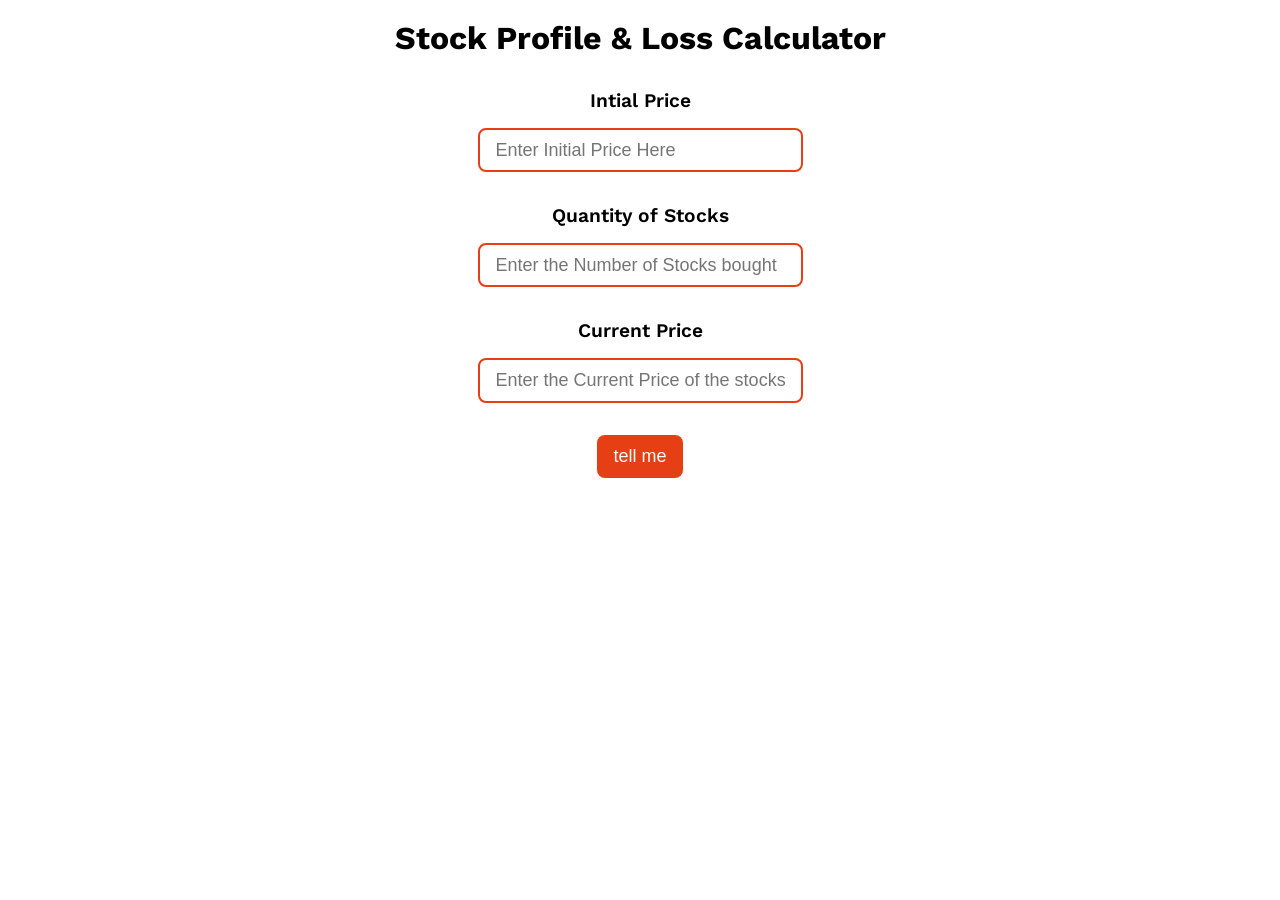
<file: index.html>
<!DOCTYPE html>
<html lang="en">
  <head>
    <meta charset="UTF-8" />
    <meta http-equiv="X-UA-Compatible" content="IE=edge" />
    <meta name="viewport" content="width=device-width, initial-scale=1.0" />
    <title>Stock Profile & Loss Calculator</title>
    <link rel="stylesheet" href="zerolevel14.css" />
  </head>
  <body><br>
      <h1>Stock Profile & Loss Calculator</h1>
    <main>
        <label class="input-label" for="initial-price">
            Intial Price
            <input class="input" type="text" id="initial-price" placeholder="Enter Initial Price Here"/>
        </label>
        <label class="input-label" for="stocks-quantity">
            Quantity of Stocks
            <input class="input" type="text" id="stocks-quantity" placeholder="Enter the Number of Stocks bought"/>
        </label>
        <label class="input-label" for="current-price">
            Current Price
            <input class="input" type="text" id="current-price" placeholder="Enter the Current Price of the stocks"/>
        </label>
        <button id="submit-btn" class="btn-check" onclick="calculateProfitAndLoss()">tell me</button>

     <center><div id="output-box" class="output"; height:150px;width:40% ></div></center> 
    </main>
    <footer>
    <script src="zerolevel14.js"></script>
  </body>
</html>
</file>
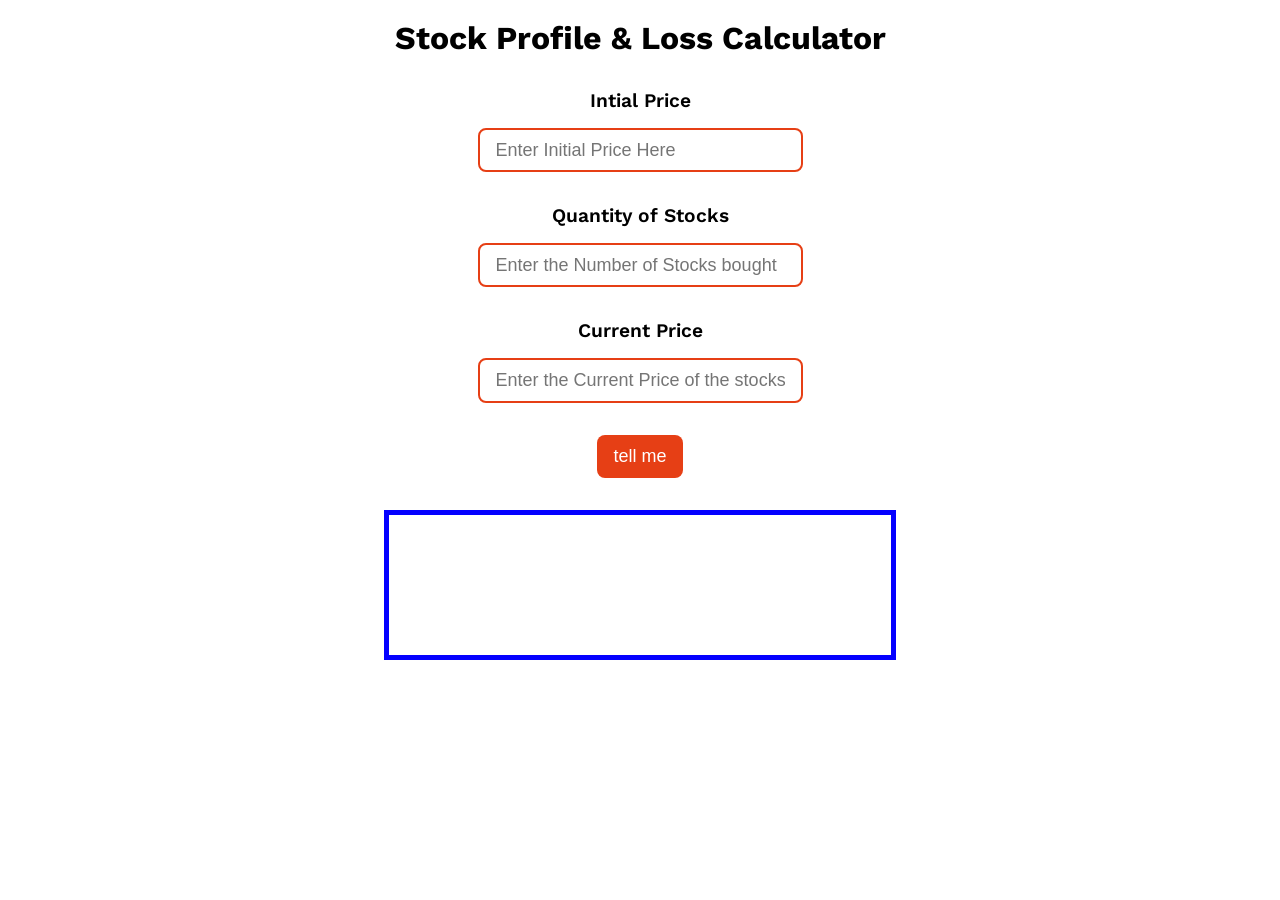
<file: zerolevel14.html>
<!DOCTYPE html>
<html lang="en">
  <head>
    <meta charset="UTF-8" />
    <meta http-equiv="X-UA-Compatible" content="IE=edge" />
    <meta name="viewport" content="width=device-width, initial-scale=1.0" />
    <title>Stock Profile & Loss Calculator</title>
    <link rel="stylesheet" href="zerolevel14.css" />
  </head>
  <body><br>
      <h1>Stock Profile & Loss Calculator</h1>
    <main>
        <label class="input-label" for="initial-price">
            Intial Price
            <input class="input" type="text" id="initial-price" placeholder="Enter Initial Price Here"/>
        </label>
        <label class="input-label" for="stocks-quantity">
            Quantity of Stocks
            <input class="input" type="text" id="stocks-quantity" placeholder="Enter the Number of Stocks bought"/>
        </label>
        <label class="input-label" for="current-price">
            Current Price
            <input class="input" type="text" id="current-price" placeholder="Enter the Current Price of the stocks"/>
        </label>
        <button id="submit-btn" class="btn-check" onclick="calculateProfitAndLoss()">tell me</button>

     <center><div id="output-box" class="output" style="border: 5px solid rgb(4, 0, 255); height:150px;width:40% "></div></center> 
    </main>
    <footer>
    <script src="zerolevel14.js"></script>
  </body>
</html>
</file>
<file: zerolevel14.css>
@import url("https://fonts.googleapis.com/css2?family=Work+Sans:ital,wght@0,300;0,400;0,600;0,700;1,400&display=swap");

* {
  padding: 0;
  margin: 0;
  box-sizing: border-box;
}

:root {
  --primary-color: #e63f15;
}

body {
  font-family: "Work Sans", sans-serif;
  text-align: center;
}

a {
  text-decoration: none;
}

li {
  list-style: none;
}

/* Header */
header h1 {
  text-align: center;
  margin: 2rem;
}

.input-label {
  display: block;
  font-size: larger;
  margin: 2rem 0px;
  font-weight: 600;
}

.input {
  font-size: large;
  display: block;
  outline: #fff;
  padding: 0.6rem 1rem;
  margin: 1rem auto;
  border: 2px solid var(--primary-color);
  border-radius: 0.5rem;
  width: 100%;
  max-width: 325px;
}

.btn-check {
  background: var(--primary-color);
  border: none;
  color: #fff;
  padding: 0.7rem 1rem;
  border-radius: 0.5rem;
  font-size: large;
  cursor: pointer;
  outline: #fff;
  margin: auto;
  display: block;
}

.output {
  font-size: x-large;
  font-weight: 600;
  margin: 2rem 0;
}

/* Footer */

footer {
  text-align: center;
  position: absolute;
  bottom: 0;
  left: 0;
  right: 0;
}

footer p {
  font-size: large;
  text-align: center;
}

.footer-list {
  margin: 1rem;
}

a,
img,
li {
  display: inline;
}

img {
  width: 40px;
  padding: 1rem 0.2rem;
}
</file>
